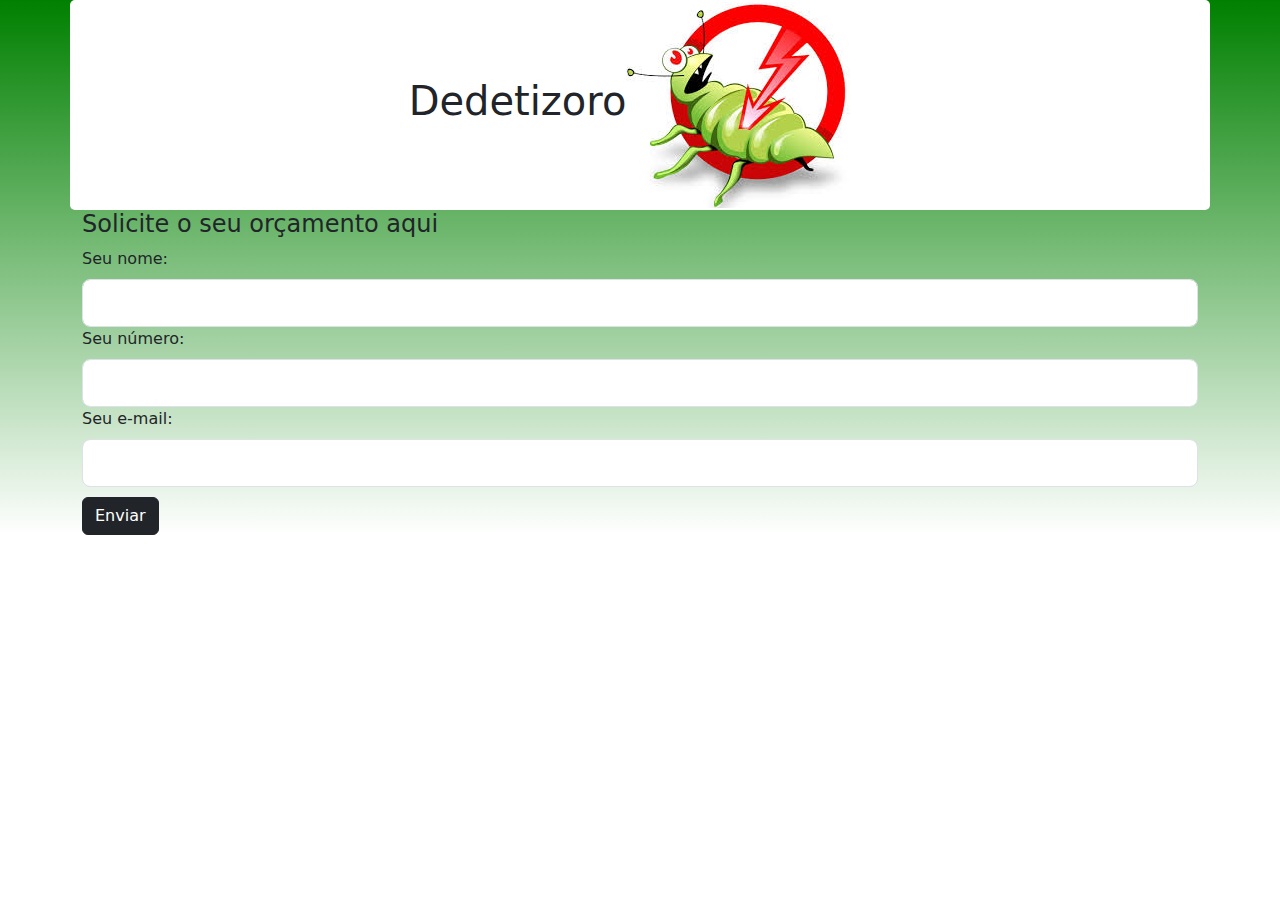
<file: index.html>
<!DOCTYPE html>
<html lang="pt-BR">
<head>
    <meta charset="UTF-8">
    <meta name="viewport" content="width=device-width, initial-scale=1.0">
    <link rel="stylesheet" href="https://cdn.jsdelivr.net/npm/bootstrap@5.3.2/dist/css/bootstrap.min.css">
    <link rel="stylesheet" href="./main.css">
    <title>Dedetizoro</title>
</head>
<body>
    <header class="container">
        <h1>Dedetizoro</h1>
        <img src="./image/logo.jpeg" alt="Logo da Dedetizoro">
    </header>
    <div class="container background">
        <h2 class="h4">Solicite o seu orçamento aqui</h2>
        <form action="">
            <Label class="form-label" for="nome">Seu nome:</Label>
            <input type="text" id="nome" class="form-control form-control-lg">
            <label class="form-label" for="numero">Seu número:</label>
            <input type="tel" id="numero" class="form-control form-control-lg">
            <label for="email" class="form-label">Seu e-mail:</label>
            <input type="email" id="email" class="form-control form-control-lg">
            <button class="btn btn-dark">Enviar</button>
        </form>
    </div>


    <script src="https://code.jquery.com/jquery-3.7.1.min.js"></script>
    <script src="./js/jquery.mask.min.js"></script>
    <script src="./js/jquery.validate.min.js"></script>
    <script src="./js/main.js"></script>
</body>
</html>
</file>
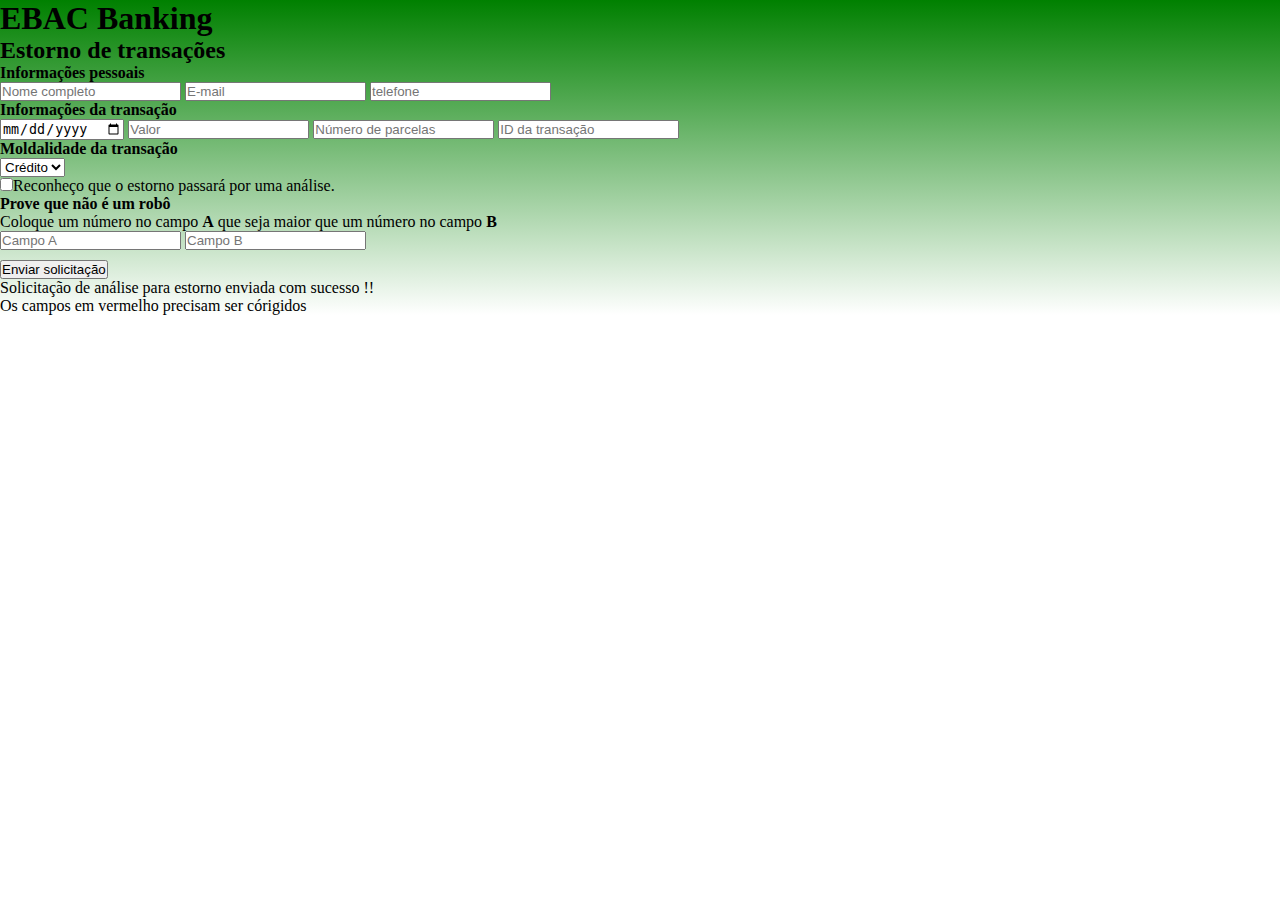
<file: Index.html>
<!DOCTYPE html>
<html lang="pt-BR">
<head>
    <meta charset="UTF-8">
    <meta name="viewport" content="width=device-width, initial-scale=1.0">
    <link rel="stylesheet" href="./main.css">
    <title>Pratique</title>
</head>
<body>
    <div class="container">
        <h1>EBAC Banking</h1>
        <h2>Estorno de transações</h2>
        <form id="form">
            <h4>Informações pessoais</h4>
            <input type="text" required placeholder="Nome completo" id="full-name">
            <input type="email" required placeholder="E-mail">
            <input type="tel" required placeholder="telefone" id="telefone">
            <h4>Informações da transação</h4>
            <input type="date" required placeholder="Data">
            <input type="number" required placeholder="Valor" id="valor">
            <input type="number" required placeholder="Número de parcelas" id="parcelas">
            <input type="number" required placeholder="ID da transação" id="id">
            <h4>Moldalidade da transação</h4>
            <select>
                <option>Crédito</option>
                <option>Débito</option>
            </select>
            <div id="termos">
                <input type="checkbox" required name="termos" id="checkbox"><label for="checkbox">Reconheço que o estorno passará por uma análise.</label>
            </div>
            <div class="verificacao">
                <h4>Prove que não é um robô</h4>
                <p>Coloque um número no campo <b>A</b> que seja maior que um número no campo <b>B</b> </p>
                <input type="number" required placeholder="Campo A" id="campoA">
                <input type="number" required placeholder="Campo B" id="campoB">
            </div>
            <button type="submit">Enviar solicitação</button>
            <p id="success-message">Solicitação de análise para estorno enviada com sucesso !!</p>
            <p id="error-message">Os campos em vermelho precisam ser córigidos</p>
        </form>
    </div>
    <script src="./main.js"></script>
</body>
</html>
</file>
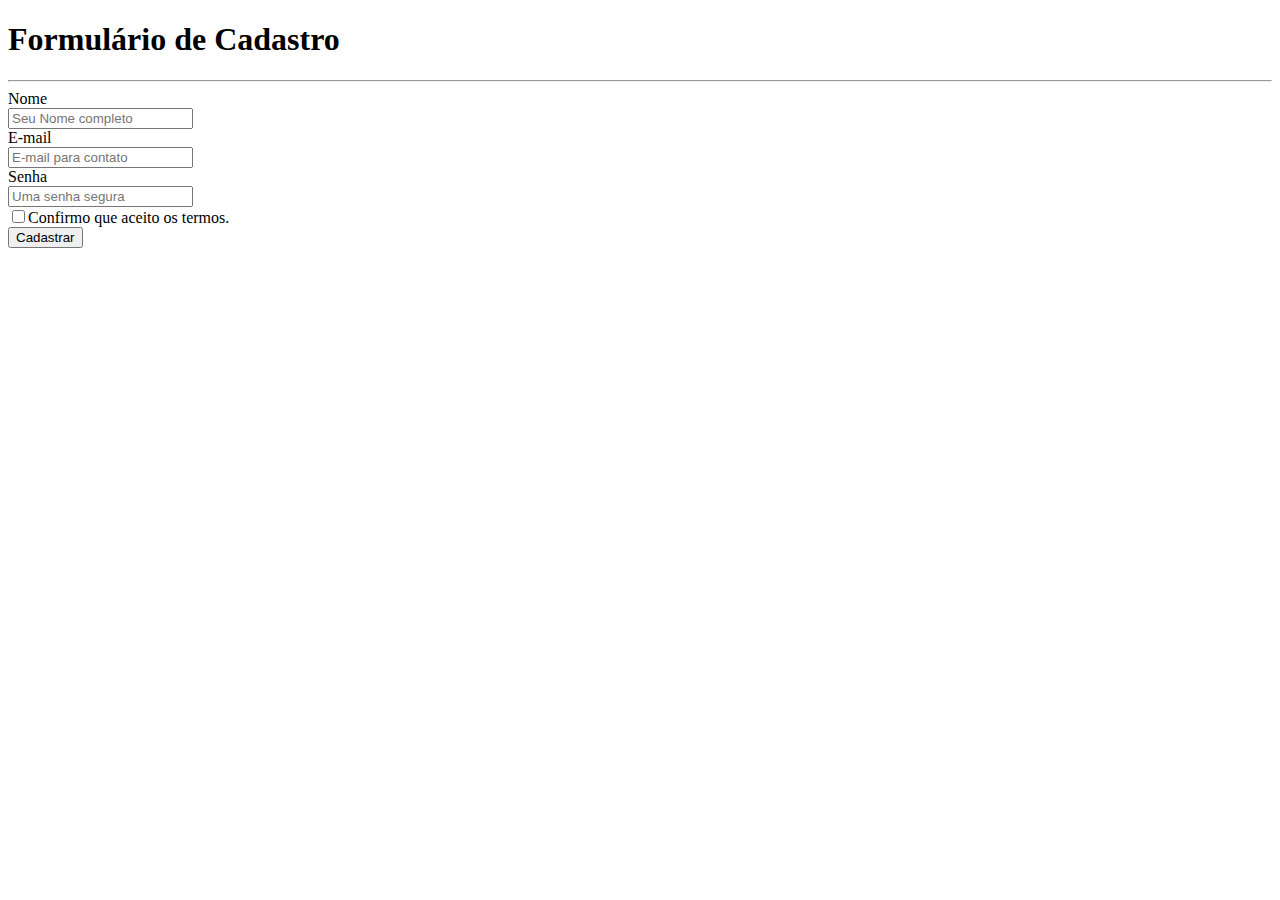
<file: Exercicio.html>
<!DOCTYPE html>
<html lang="pt-br">
<head>
    <meta charset="UTF-8">
    <meta name="viewport" content="width=device-width, initial-scale=1.0">
    <title>Formulário</title>
</head>
<body>
    <h1>Formulário de Cadastro</h1>
    <hr/>
    <form>
        <label for="Nome">Nome</label><br/><input type="text" id="Nome" placeholder="Seu Nome completo"><br/>
        <label for="E-mail">E-mail</label><br/><input type="email" id="E-mail" placeholder="E-mail para contato"><br/>
        <label for="Senha">Senha</label><br/><input type="text" id="Senha" placeholder="Uma senha segura"><br/>
        <input type="checkbox" id="Termos" ><label for="Termos" title="confirmo que aceito que meus dados sejam usando seguindo as leis LGPD">Confirmo que aceito os termos.</label><br/>
        <button type="submit">Cadastrar</button>
    </form>
</body>
</html>
</file>
<file: main.css>
*{
    box-sizing: border-box;
    margin: 0;
    padding: 0;
}

header{
    display: flex;
    align-items: center;
    justify-content: center;
    height: 210px;
    background-color: white;
    border-radius: 5px;
}

body{
    background: linear-gradient(green, white) no-repeat;
}

button{
    margin-top: 10px;
}
</file>
